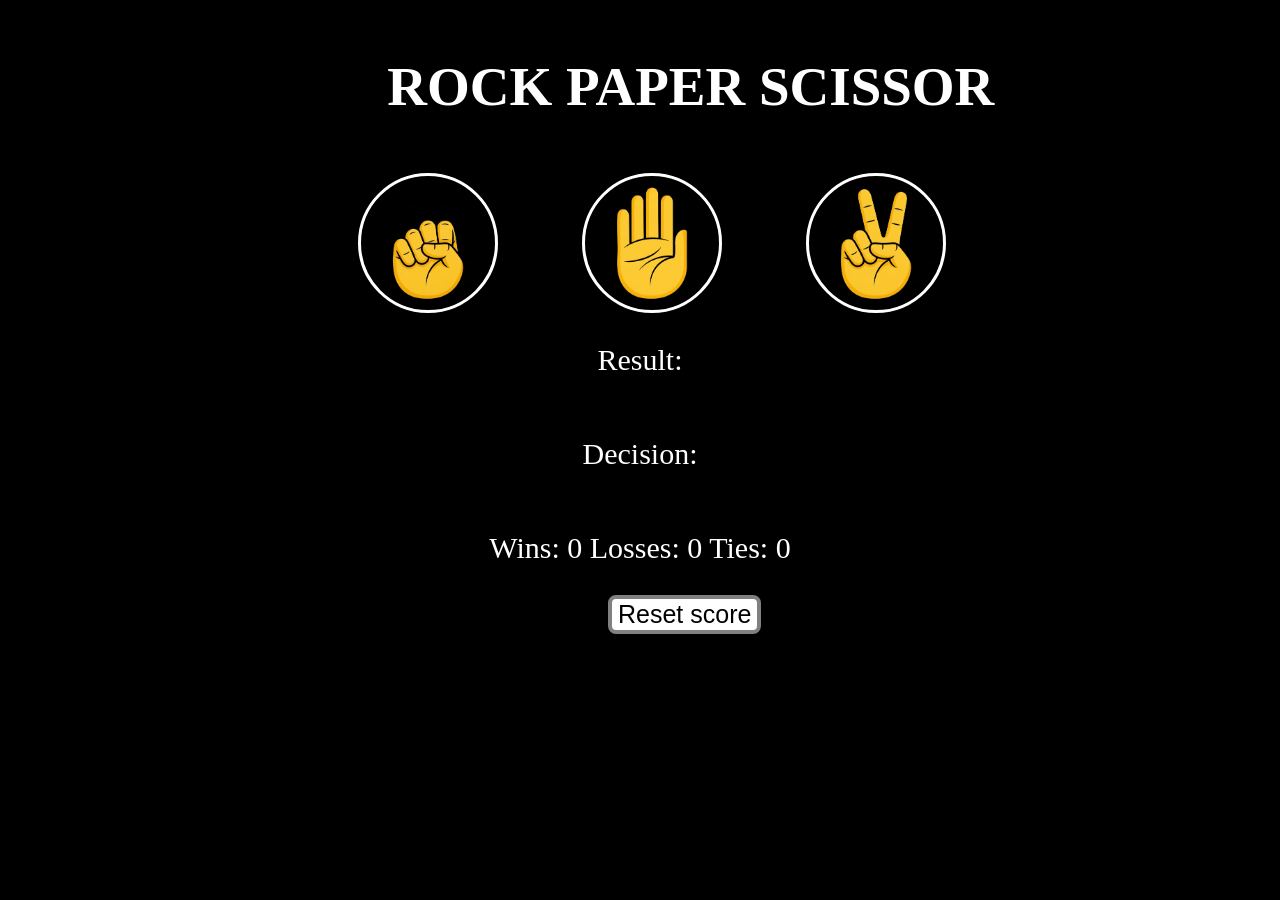
<file: index.html>
<!DOCTYPE html>
<html lang="en">
<head>
    <meta charset="UTF-8">
    <meta name="viewport" content="width=device-width, initial-scale=1.0">
    <title>Document</title>
    <link rel="stylesheet" href="rps.css">
</head>
<body>
<p class="title">ROCK PAPER SCISSOR</p>





<button
onclick="
 abc();
 playermove('rock');
    
   
    "

 class="one">ROCK</button>
<button
onclick="
 
  abc();
  playermove('paper');
  
  
"
 class="two">PAPER</button>
<button
onclick="
  abc();
  playermove('scissor');
  
"
class="three">SCISSOR</button>




<div class="scoreboard">
<p class="results">Result:</p>
<p class="decision">Decision:</p>
<p class="score">Wins: 0 Losses: 0 Ties: 0</p>
</div>

<button onclick="score.wins = 0; score.ties = 0; score.losses = 0;
document.querySelector('.score').textContent = `Wins: 0 Losses: 0 Ties: 0`;
document.querySelector('.results').textContent = `Result:`;
document.querySelector('.decision').textContent = `Decision:`;
"class="four"
>Reset score</button>














<script>

  const score = {
  wins:0,
  losses:0,
  ties:0
};
  let result='';
  let computermove='';
  
  
  function abc(){
    
  
  let a=Math.random();
  
  if(a>=0 && a< 1/3){
    computermove='rock';
  }
  else if(a>=1/3 && a<2/3){
    computermove='paper';

  }
  else{
     computermove='scissor';
  }
  return computermove;
    }

    function playermove(playermove){
      if(playermove==='scissor'){
            if(computermove==='scissor'){
            console.log('tie');
            console.log(`you choose scissor and computer choose ${computermove}`);
            result='tie';
            score.ties+=1;
            
            document.querySelector('.results').textContent = `Result: ${result}`;
            document.querySelector('.decision').textContent = `You choose scissor and computer choose ${computermove}`;
            document.querySelector('.score').textContent = `Wins: ${score.wins} Losses: ${score.losses} Ties: ${score.ties}`;
           
    }
            else if(computermove==='rock'){
              console.log('computer wins');
              console.log(`you choose scissor and computer choose ${computermove}`);
              result='you lose';
              score.losses+=1;
             
              document.querySelector('.results').textContent = `Result: ${result}`;
            document.querySelector('.decision').textContent = `You choose scissor and computer choose ${computermove}`;
            document.querySelector('.score').textContent = `Wins: ${score.wins} Losses: ${score.losses} Ties: ${score.ties}`;
              
              
            }
            else if(computermove==='paper'){
              console.log('you win');
              console.log(`you choose scissor and computer choose ${computermove}`);
              result='you win';
               score.wins+=1;
             
              document.querySelector('.results').textContent = `Result: ${result}`;
            document.querySelector('.decision').textContent = `You choose scissor and computer choose ${computermove}`;
            document.querySelector('.score').textContent = `Wins: ${score.wins} Losses: ${score.losses} Ties: ${score.ties}`;
             
              
              
    }
  }
    else if(playermove==='paper'){
                if(computermove==='paper'){
                console.log('tie');
                console.log(`you choose paper and computer choose ${computermove}`);
                result='tie';
                 score.ties+=1;
                
                document.querySelector('.results').textContent = `Result: ${result}`;
            document.querySelector('.decision').textContent = `You choose paper and computer choose ${computermove}`;
            document.querySelector('.score').textContent = `Wins: ${score.wins} Losses: ${score.losses} Ties: ${score.ties}`;
               
                
              }
              else if(computermove==='scissor'){
                console.log('computer wins');
                console.log(`you choose paper and computer choose ${computermove}`);
                result='you lose';
                 score.losses+=1;
                
                document.querySelector('.results').textContent = `Result: ${result}`;
            document.querySelector('.decision').textContent = `You choose paper and computer choose ${computermove}`;
            document.querySelector('.score').textContent = `Wins: ${score.wins} Losses: ${score.losses} Ties: ${score.ties}`;
               
                
                
              }
              else if(computermove==='rock'){
                console.log('you win');
                console.log(`you choose paper and computer choose ${computermove}`);
                result='you win';
                score.wins+=1;
                
                document.querySelector('.results').textContent = `Result: ${result}`;
            document.querySelector('.decision').textContent = `You choose paper and computer choose ${computermove}`;
            document.querySelector('.score').textContent = `Wins: ${score.wins} Losses: ${score.losses} Ties: ${score.ties}`;
                
               
                
              }
            }
    else{
                  if(computermove==='rock'){
                  console.log('tie');
                  console.log(`you choose rock and computer choose ${computermove}`);
                  result='tie';
                  score.ties+=1;
                
                  document.querySelector('.results').textContent = `Result: ${result}`;
            document.querySelector('.decision').textContent = `You choose rock and computer choose ${computermove}`;
            document.querySelector('.score').textContent = `Wins: ${score.wins} Losses: ${score.losses} Ties: ${score.ties}`;
                  
                 
                  
                }
                else if(computermove==='paper'){
                  console.log('computer wins');
                  console.log(`you choose rock and computer choose ${computermove}`);
                  result='you lose';
                  score.losses+=1;
                  
                  document.querySelector('.results').textContent = `Result: ${result}`;
            document.querySelector('.decision').textContent = `You choose rock and computer choose ${computermove}`;
            document.querySelector('.score').textContent = `Wins: ${score.wins} Losses: ${score.losses} Ties: ${score.ties}`;
                  
                  
                }
                else if(computermove==='scissor'){
                  console.log('you win');
                  console.log(`you choose rock and computer choose ${computermove}`);
                  result='you win';
                  score.wins+=1;
                  
                  document.querySelector('.results').textContent = `Result: ${result}`;
            document.querySelector('.decision').textContent = `You choose rock and computer choose ${computermove}`;
            document.querySelector('.score').textContent = `Wins: ${score.wins} Losses: ${score.losses} Ties: ${score.ties}`;
                  
                  
                }
                }
              }

</script>
</body>
</html>
</file>
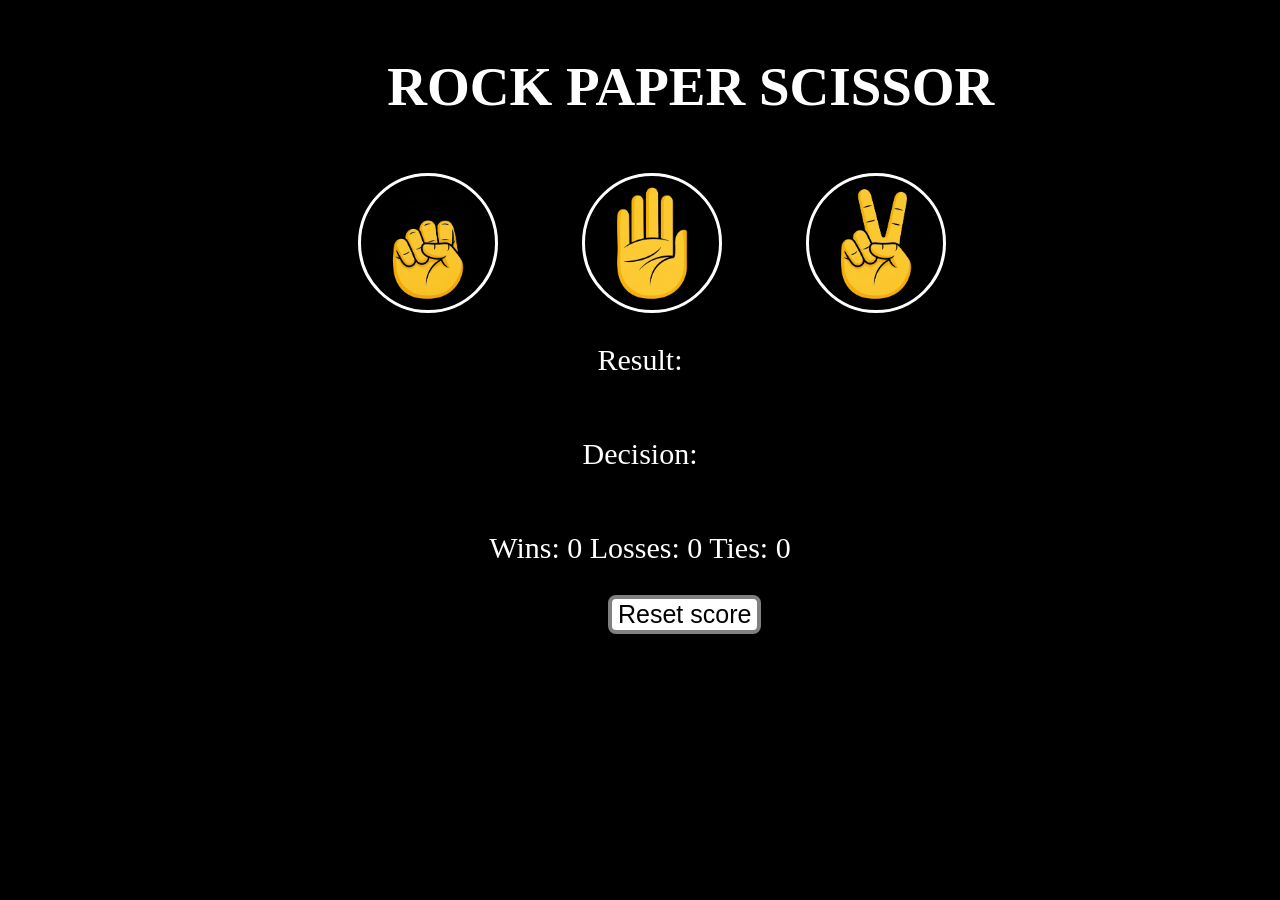
<file: rockpaperscissor.html>
<!DOCTYPE html>
<html lang="en">
<head>
    <meta charset="UTF-8">
    <meta name="viewport" content="width=device-width, initial-scale=1.0">
    <title>Document</title>
    <link rel="stylesheet" href="rps.css">
</head>
<body>
<p class="title">ROCK PAPER SCISSOR</p>





<button
onclick="
 abc();
 playermove('rock');
    
   
    "

 class="one">ROCK</button>
<button
onclick="
 
  abc();
  playermove('paper');
  
  
"
 class="two">PAPER</button>
<button
onclick="
  abc();
  playermove('scissor');
  
"
class="three">SCISSOR</button>




<div class="scoreboard">
<p class="results">Result:</p>
<p class="decision">Decision:</p>
<p class="score">Wins: 0 Losses: 0 Ties: 0</p>
</div>

<button onclick="score.wins = 0; score.ties = 0; score.losses = 0;
document.querySelector('.score').textContent = `Wins: 0 Losses: 0 Ties: 0`;
document.querySelector('.results').textContent = `Result:`;
document.querySelector('.decision').textContent = `Decision:`;
"class="four"
>Reset score</button>














<script>

  const score = {
  wins:0,
  losses:0,
  ties:0
};
  let result='';
  let computermove='';
  
  
  function abc(){
    
  
  let a=Math.random();
  
  if(a>=0 && a< 1/3){
    computermove='rock';
  }
  else if(a>=1/3 && a<2/3){
    computermove='paper';

  }
  else{
     computermove='scissor';
  }
  return computermove;
    }

    function playermove(playermove){
      if(playermove==='scissor'){
            if(computermove==='scissor'){
            console.log('tie');
            console.log(`you choose scissor and computer choose ${computermove}`);
            result='tie';
            score.ties+=1;
            
            document.querySelector('.results').textContent = `Result: ${result}`;
            document.querySelector('.decision').textContent = `You choose scissor and computer choose ${computermove}`;
            document.querySelector('.score').textContent = `Wins: ${score.wins} Losses: ${score.losses} Ties: ${score.ties}`;
           
    }
            else if(computermove==='rock'){
              console.log('computer wins');
              console.log(`you choose scissor and computer choose ${computermove}`);
              result='you lose';
              score.losses+=1;
             
              document.querySelector('.results').textContent = `Result: ${result}`;
            document.querySelector('.decision').textContent = `You choose scissor and computer choose ${computermove}`;
            document.querySelector('.score').textContent = `Wins: ${score.wins} Losses: ${score.losses} Ties: ${score.ties}`;
              
              
            }
            else if(computermove==='paper'){
              console.log('you win');
              console.log(`you choose scissor and computer choose ${computermove}`);
              result='you win';
               score.wins+=1;
             
              document.querySelector('.results').textContent = `Result: ${result}`;
            document.querySelector('.decision').textContent = `You choose scissor and computer choose ${computermove}`;
            document.querySelector('.score').textContent = `Wins: ${score.wins} Losses: ${score.losses} Ties: ${score.ties}`;
             
              
              
    }
  }
    else if(playermove==='paper'){
                if(computermove==='paper'){
                console.log('tie');
                console.log(`you choose paper and computer choose ${computermove}`);
                result='tie';
                 score.ties+=1;
                
                document.querySelector('.results').textContent = `Result: ${result}`;
            document.querySelector('.decision').textContent = `You choose paper and computer choose ${computermove}`;
            document.querySelector('.score').textContent = `Wins: ${score.wins} Losses: ${score.losses} Ties: ${score.ties}`;
               
                
              }
              else if(computermove==='scissor'){
                console.log('computer wins');
                console.log(`you choose paper and computer choose ${computermove}`);
                result='you lose';
                 score.losses+=1;
                
                document.querySelector('.results').textContent = `Result: ${result}`;
            document.querySelector('.decision').textContent = `You choose paper and computer choose ${computermove}`;
            document.querySelector('.score').textContent = `Wins: ${score.wins} Losses: ${score.losses} Ties: ${score.ties}`;
               
                
                
              }
              else if(computermove==='rock'){
                console.log('you win');
                console.log(`you choose paper and computer choose ${computermove}`);
                result='you win';
                score.wins+=1;
                
                document.querySelector('.results').textContent = `Result: ${result}`;
            document.querySelector('.decision').textContent = `You choose paper and computer choose ${computermove}`;
            document.querySelector('.score').textContent = `Wins: ${score.wins} Losses: ${score.losses} Ties: ${score.ties}`;
                
               
                
              }
            }
    else{
                  if(computermove==='rock'){
                  console.log('tie');
                  console.log(`you choose rock and computer choose ${computermove}`);
                  result='tie';
                  score.ties+=1;
                
                  document.querySelector('.results').textContent = `Result: ${result}`;
            document.querySelector('.decision').textContent = `You choose rock and computer choose ${computermove}`;
            document.querySelector('.score').textContent = `Wins: ${score.wins} Losses: ${score.losses} Ties: ${score.ties}`;
                  
                 
                  
                }
                else if(computermove==='paper'){
                  console.log('computer wins');
                  console.log(`you choose rock and computer choose ${computermove}`);
                  result='you lose';
                  score.losses+=1;
                  
                  document.querySelector('.results').textContent = `Result: ${result}`;
            document.querySelector('.decision').textContent = `You choose rock and computer choose ${computermove}`;
            document.querySelector('.score').textContent = `Wins: ${score.wins} Losses: ${score.losses} Ties: ${score.ties}`;
                  
                  
                }
                else if(computermove==='scissor'){
                  console.log('you win');
                  console.log(`you choose rock and computer choose ${computermove}`);
                  result='you win';
                  score.wins+=1;
                  
                  document.querySelector('.results').textContent = `Result: ${result}`;
            document.querySelector('.decision').textContent = `You choose rock and computer choose ${computermove}`;
            document.querySelector('.score').textContent = `Wins: ${score.wins} Losses: ${score.losses} Ties: ${score.ties}`;
                  
                  
                }
                }
              }

        // document.body.addEventListener('keydown',(event) =>{
        //   if(event.key==='r'){
        //     console.log('you pressed r');
        //     abc();
        //     playermove('rock');
        //   }
        //   else if(event.key==='p'){
        //     abc();
        //     playermove('paper');
        //   }
        //   else if(event.key==='s'){
        //      abc();
        //     playermove('scissor');

        //   }

        // })

              

    
</script>
</body>
</html>
</file>
<file: rps.css>
body{
    background-color:black;
    align-items: center;
}
.title{
    color:white;
    font-weight: bold;
    font-size: 60px;
    margin-left:30%;
   
}
.one{
    font-size:20px;
    width:150px;
    height:150px;
    border-radius:100%;
    margin-left:450px;
    background-image:url("rock.png");
    background-size: cover;
    background-position: center;
    background-repeat: no-repeat;
     color:transparent;
     border:3px solid white;}
     
     
button:hover{
    cursor: pointer;
    opacity:0.5;
}
.two{
    font-size:20px;
    width:150px;
    height:150px;
    border-radius:100%;
        margin-left:100px;
        background-size: cover;
    background-position: center;
    background-repeat: no-repeat;
    background-image: url("paper.png");
  color:transparent;
   border:3px solid white;
    
}
    

.three{
    font-size:20px;
    width:150px;
    height:150px;
    border-radius:100%;
     margin-left:100px;
     background-size: cover;
    background-position: center;
    background-repeat: no-repeat;
    background-image: url("scisoor.png");
     color:transparent;
     border:3px solid white;
    
}
p{
    color:white;
    font-size:30px;
}
.scoreboard{
    display:flex;
    justify-content: center;
    flex-direction:column;
    align-items: center;

}
.four{
    font-size:25px;
    margin-left:700px;
    background-color: white;
    border-radius:8px;
    border:4px solid grey;
    
        


}
.one:active{
    border-color:rgb(52, 52, 149);

}
.two:active{
    border-color:rgb(52, 52, 149);
}
.three:active{
    border-color:rgb(52, 52, 149);
}
.four:active{
    border-color:rgb(52, 52, 149);
}
/* ===== Large screens ===== */
@media (max-width:1400px){

.title{
    font-size:55px;
}

.one,.two,.three{
    width:140px;
    height:140px;
}

.one{ margin-left:350px; }
.two{ margin-left:80px; }
.three{ margin-left:80px; }

.four{
    margin-left:600px;
}

}


/* ===== Laptops ===== */
@media (max-width:1100px){

.title{
    font-size:45px;
    margin-left:25%;
}

.one,.two,.three{
    width:120px;
    height:120px;
}

.one{ margin-left:220px; }
.two{ margin-left:60px; }
.three{ margin-left:60px; }

.four{
    margin-left:450px;
}

}


/* ===== Tablets ===== */
@media (max-width:900px){

.title{
    font-size:38px;
    margin-left:20%;
}

.one,.two,.three{
    width:110px;
    height:110px;
}

.one{ margin-left:150px; }
.two{ margin-left:40px; }
.three{ margin-left:40px; }

p{
    font-size:24px;
}

.four{
    margin-left:300px;
}

}


/* ===== Large phones ===== */
@media (max-width:600px){

.title{
    font-size:28px;
    margin-left:10%;
    text-align:center;
}

.one,.two,.three{
    width:95px;
    height:95px;
}

.one{ margin-left:60px; }
.two{ margin-left:20px; }
.three{ margin-left:20px; }

p{
    font-size:20px;
}

.four{
    margin-left:150px;
    font-size:18px;
}

}


/* ===== Small phones ===== */
@media (max-width:400px){

.title{
    font-size:22px;
    margin-left:5%;
}

.one,.two,.three{
    width:80px;
    height:80px;
}

.one{ margin-left:40px; }
.two{ margin-left:10px; }
.three{ margin-left:10px; }

p{
    font-size:16px;
}

.four{
    margin-left:120px;
    font-size:16px;
}

}
</file>
